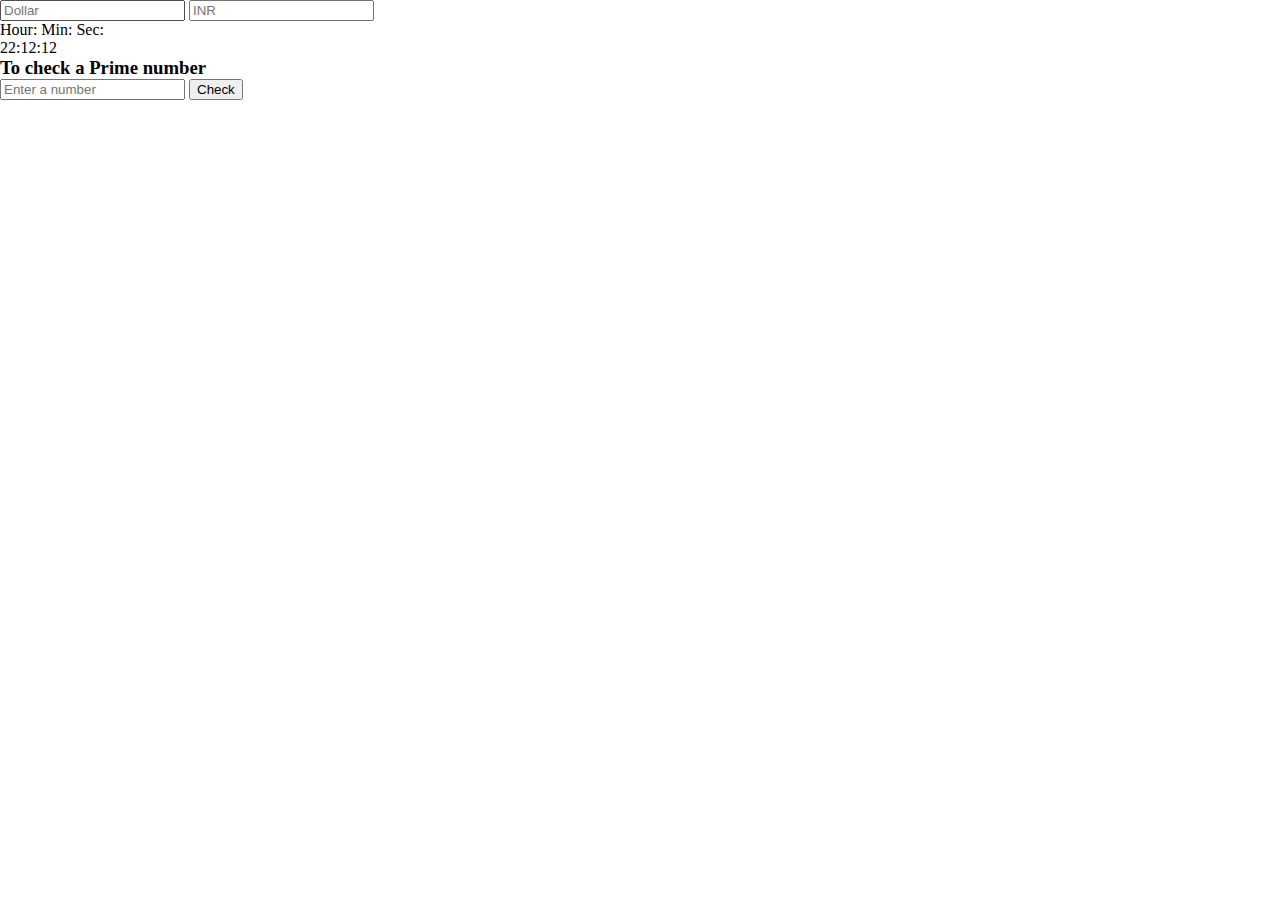
<file: index.html>
<!DOCTYPE html>
<html>
    <head>
        <title>My webpage Title</title>
        <link rel="stylesheet" href="styles.css">
    </head>
    <body>
        <!-- <input id="inputfield" type="text">
        <button onclick="buttonclick()">Add item to list</button>
        <div id="listDiv">

        </div>
        
        <div>
            <div class="openImageClass active"  id="open">
                <img src="images/hear-no-evil-monkey.jpeg">
            </div> -->
            <!-- <button>Hide Open eyes monkey</button> -->
            <!-- <div class="closedImageClass" id="closed">
                <img src="images/see-no-evil-monkey.jpeg">
            </div> -->
            <!-- <button>Hide closed eyes monkey</button> -->
        <!-- </div> -->

        <input id="dollarInput" type="text" placeholder="Dollar">
        <input id="inrInput" type="text" placeholder="INR">
        <br>
        Hour:
        Min:
        Sec:
        <br>
        <div class="timer">

            <p id="hours">22</p>
            <p>:</p>
            <p id="min">12</p>
            <p>:</p>
            <p id="sec">12</p>
        </div>

        <h3>To check a Prime number</h3>
        <input type="text" placeholder="Enter a number">
        <button>Check</button>
            

        <script src="app.js"></script>

    </body>
</html>
</file>
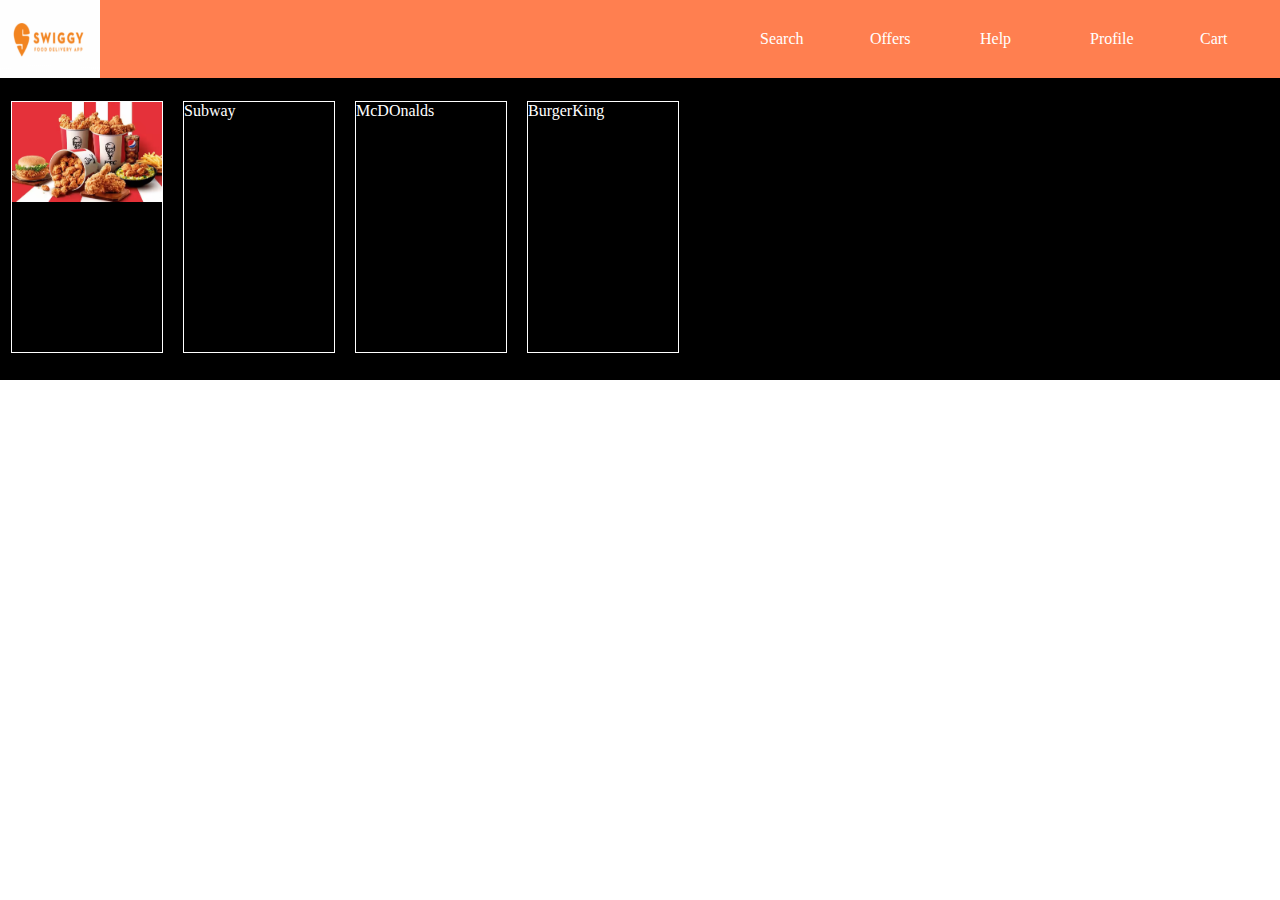
<file: index2.html>
<!DOCTYPE html>
<html>
    <head>
        <title>NavBar</title>
        <link rel="stylesheet" href="./styles.css">
    </head>
    <body>
        <div class="headerclass">
            <img style="width: 100px;" src="./images/logo.png">

            <ul>
                <li class="listclass">Search</li>
                <li>Offers
                    <div class="submenu-1">
                        <ul>
                            <li>Today's offer</li>
                            <li>Weely offers</li>
                        </ul>
                    </div>
                </li>
                <li>Help</li>
                <li>Profile</li>
                <li>Cart</li>
            </ul>
        </div>

        <div class="restaurantlist">
            <div class="restaurant">
                <img style="width:150px" src="./images/kfc.avif">
            </div>
            <div class="restaurant">
                Subway
            </div>
            <div class="restaurant">
                McDOnalds
            </div>
            <div class="restaurant">
                BurgerKing
            </div>
        </div>

 

    </body>

</html>
</file>
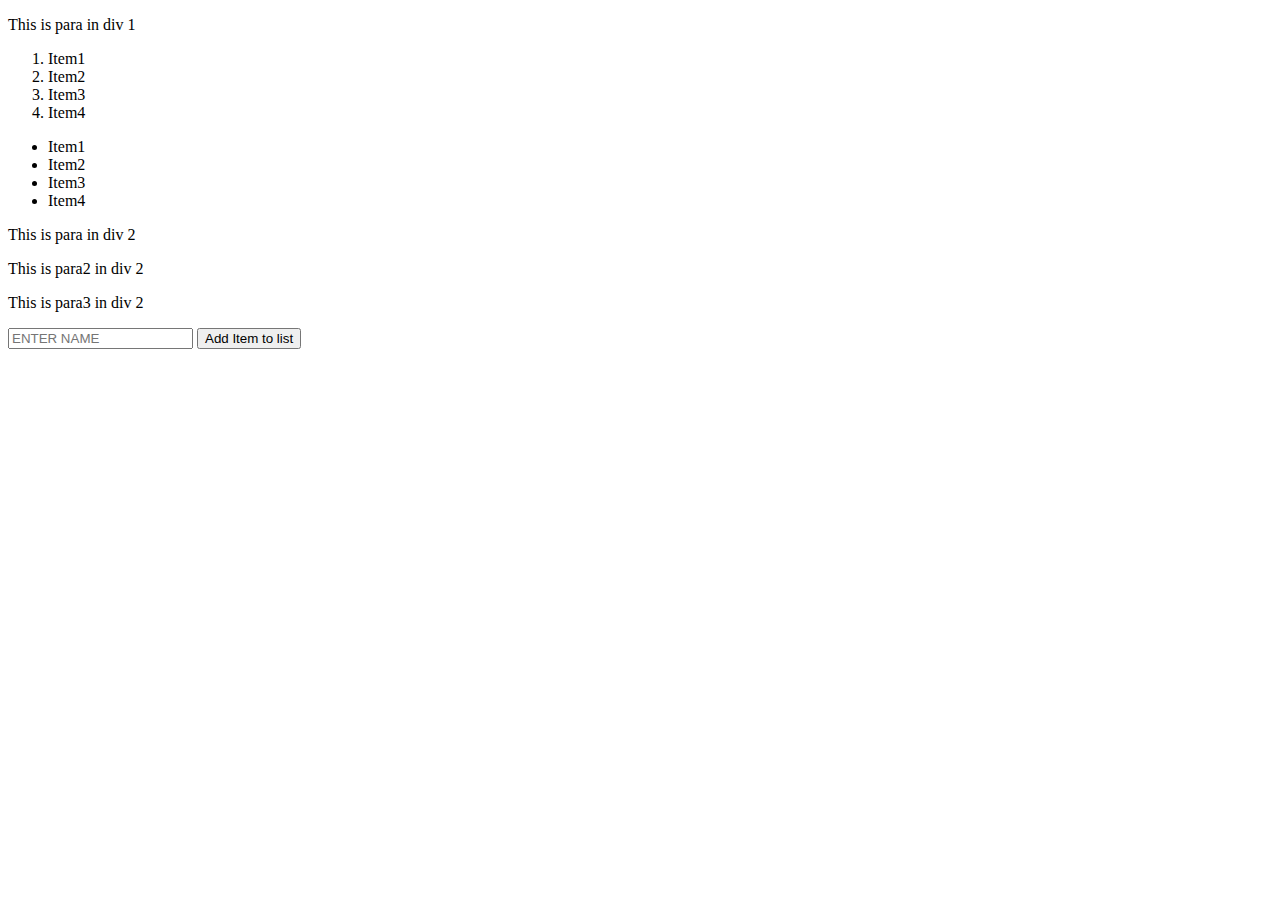
<file: indexTest.html>
<!DOCTYPE html>
<html>
    <head>
        <title>My Webpage</title>
    </head>
    <body>
        <!-- All HTML elements -->
        <!-- Option1: Put all html elemnts which are required for complete project -->
        <!-- Option2: Only put 1 div and then create as required on the fly with help of JS -->
        <!-- React is all about option 2 -->

        <div>
            <p>This is para in div 1</p>
            <ol>
                <li>Item1</li>
                <li>Item2</li>
                <li>Item3</li>
                <li>Item4</li>
            </ol>
            <ul>
                <li>Item1</li>
                <li>Item2</li>
                <li>Item3</li>
                <li>Item4</li>
            <ul>
        </div>
        <div>
            <p class="pclass" id="p1">Test</p>
            <p class="pclass" id="p2">This is para2 in div 2</p>
            <p class="pclass" id="p3">This is para3 in div 2</p>
            <input id="itemInput" type="text" placeholder="ENTER NAME">
            <button onclick="onBtnClick()">Add Item to list</button>
            <ol id="ol1">

            </ol>
        </div>

        <script>
            // This was JS
            // Step 1: Accessing the webpage (taking control of elements) elemnts and its values
            // Step 2: Processing/Deicsion making
            // Step 3: Modifying the contents of webpage

            // Step 1
            var paraTag = document.getElementById('p1');
            var paraTags = document.getElementsByClassName('pclass');
            var paratext = paraTag.textContent;
            console.log(paratext);

            // Step 2
            if (paratext != "This is para in div 2") {
                paratext = "This is para in div 2";
            }
            paraTag.innerHTML = paratext;

            // Step 3


            function onBtnClick() {
                var itemInput = document.getElementById('itemInput');
                var itemValue = itemInput.value;
                console.log(itemInput);
                console.log(itemValue);

                var list = document.getElementById('ol1');
                
                if(itemValue != "") {
                    // Create elements
                    var item = document.createElement('li');
                    list.appendChild(item);
                    // Set value to ur item
                    item.innerHTML = itemValue;
                }

            }

        </script>

    </body>

</html>
</file>
<file: styles.css>
* {
    margin:0;
    
}

.class4 {
    display:none;
}

.openImageClass {
    width: 100px;
    border: 1px solid;
    cursor:pointer;
    display: none;
    background-color: blueviolet;
}

.closedImageClass {
    width: 100px;
    border: 1px solid;
    cursor:pointer;
    display: none;
    background-color: aqua;
}

.active {
    display: block;
}

.hover {
    /* transform: scale(2); */
    background-color: brown;
}

.timer {
    display: flex;
}

/* .navbar {
    text-align: center;
}
.navbar ul {
    list-style: none;
    display: inline-flex;
    align-items: center;
    

} */

.headerclass {
    display: flex;
    justify-content: space-between;
    font-family: Cambria, Cochin, Georgia, Times, 'Times New Roman', serif;
    background-color: coral;
    color:white
}

.headerclass ul {
    display: flex;
    align-items: center;
    list-style: none;
}

.headerclass ul li {

    width: 50px;
    margin: 15px;
    padding:15px
}

.headerclass ul li:hover {
    cursor: pointer;
    color:black;
    background-color: white;
}

.listclass {
    margin-right: 10px;

}

.restaurantlist{
    height: 300px;
    border: 1px solid;
    display:flex;
    background-color: black;
}

.restaurantlist div {

    margin-top: 22px;
    margin-right: 10px;
    margin-left: 10px;
}

.restaurant{
    width: 150px;
    height: 250px;
    border: 1px solid white;
    color:white;
}

.submenu-1{
    display: none;
}

.headerclass ul li:hover .submenu-1 {
    display: block;
    position: absolute;
    margin-top: 20px;
    margin-bottom: -20px;
}
</file>
